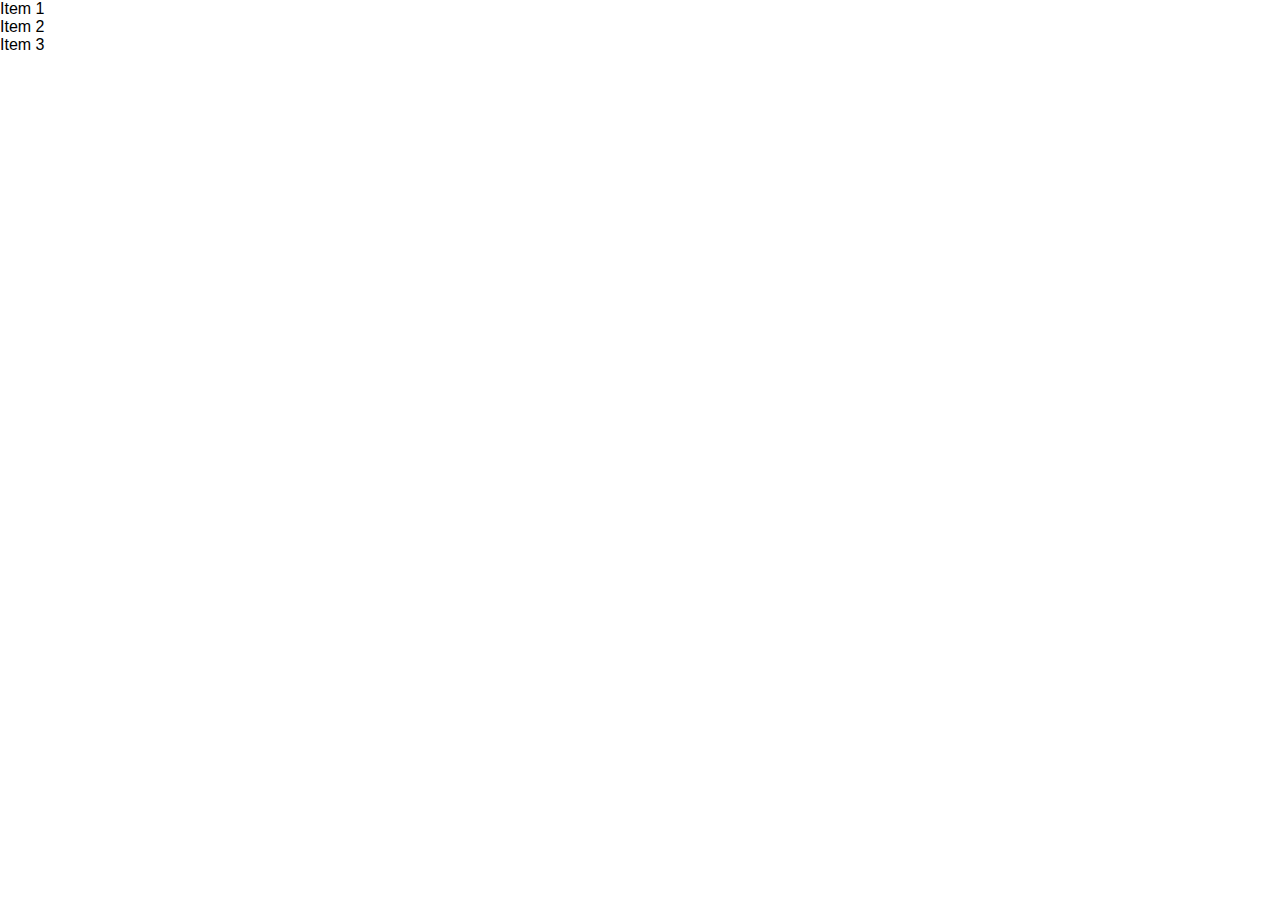
<file: index00.html>
<!DOCTYPE html>
<html lang="en">
<head>
  <meta charset="UTF-8">
  <meta name="viewport" content="width=device-width, initial-scale=1.0">
  <meta http-equiv="X-UA-Compatible" content="ie=edge">
  <title>Flexbox</title>
  <link rel="stylesheet" href="css/styles.css">
</head>
<body>
  <section class="container">
    <article class="item article-01">Item 1</article>
    <article class="item article-02">Item 2</article>
    <article class="item article-03">Item 3</article>
  </section>
</body>
</html>
</file>
<file: css/styles.css>
/* Reset CSS */
* {
  margin: 0;
  padding: 0;
  font-size: 100%;
  box-sizing: border-box;
  font-family: 'Open Sans', sans-serif;
}

ul {
  list-style: none;
}

a {
  text-decoration: none;
  cursor: pointer;
  opacity: 0.9;
}
a:hover {
  opacity: 1;
}

/* HEADER  */
header {
  background-color: #191c03;
  width: 100%;
  position: absolute;
  top: 0;
  left: 0;

  display: flex;
  justify-content: space-between;
  align-items: center;
  padding: 20px 50px;
}
header img {
  width: 200px;
}
header nav ul {
  display: flex;  
}
header nav ul li a {
 color: #FFF;
 font-weight: 600;
}
header nav ul li {
  margin: 0 15px;  
}
header nav ul li:first-child {
  margin-left: 0;
}
header nav ul li:last-child {
  margin-right: 0;
}
@media (max-width: 700px) {
  header {
    flex-direction: column;
  }
  header img {
    margin-bottom: 15px;
  }
  header nav ul li {
    text-align: center;
  }
}

/* HERO */
.hero {
  background-image: url(../img/hero.webp);
  background-size: cover;
  min-height: 100vh;
  color: #0275d8;
  text-align: center;

  display: flex;
  flex-direction: column;
  justify-content: flex-end;
  align-items: center;
  padding-bottom: 30px;
}
.hero h1 {
  font-size: 3.2rem;
  margin-bottom: 15px;
}
.hero h3 {
  font-size: 2rem;
  margin-bottom: 15px;
}
.hero .btn {
  background-color: #0275d8;
  color: #FFF;
  font-weight: 700;
  text-transform: uppercase;

  border-radius: 4px;
  padding: 20px 40px;
}
@media (max-width: 700px) {
  .hero h1 {
    font-size: 2.5rem;
  }
  .hero h3 {
    font-size: 1.6rem;
  }
}
@media (max-height: 520px) {
  .hero h1, .hero h3 {
    display: none;
  }
}
@media (max-height: 380px) {
  .hero .btn {
    display: none;
  }
}

/* CONHEÇA O HOTEL */
.conheca-o-hotel {
  display: flex;
  flex-direction: column;
  align-items: center;
  text-align: center;
  padding: 100px 50px;
}
.conheca-o-hotel h3 {
  font-size: 2rem;
  margin-bottom: 35px;
  color: #191c03;
}
.conheca-o-hotel p {
  max-width: 800px;
  margin-bottom: 35px;
  color: #191c03;
  text-align: center;
}
.conheca-o-hotel hr {
  width: 200px;
  height: 2px;
  background-color: #191c03;
  margin-bottom: 50px;
  border: none;
}
.conheca-o-hotel .grid {
  width: 100%;
  display: flex;
  flex-wrap: wrap;
}
.conheca-o-hotel .grid li {
  height: 350px;
  padding: 20px;
  border-radius: 4px;
  background-clip: content-box;
  background-size: cover;
  background-position: center;
}
.conheca-o-hotel .grid li.small {
  flex-basis: 40%;
}
.conheca-o-hotel .grid li.large {
  flex-basis: 60%;
}
@media (max-width: 700px) {
  .conheca-o-hotel .grid li.small, .conheca-o-hotel .grid li.large {
    flex-basis: 100%;
  }
}

/* CARACTERÍSTICAS */
.caracteristicas {
  display: flex;
  flex-direction: column;
  align-items: center;
  text-align: center;
  padding: 100px 50px;
  background-color: #191c03;
}
.caracteristicas h3 {
  font-size: 2rem;
  margin-bottom: 35px;
  color: #FFF;
}
.caracteristicas p {
  max-width: 800px;
  margin-bottom: 35px;
  color: #FFF;
  text-align: center;
}
.caracteristicas hr {
  width: 200px;
  height: 2px;
  background-color: #FFF;
  margin-bottom: 50px;
  border: none;
}
.caracteristicas .grid {
  width: 100%;
  display: flex;
  justify-content: center;
}
.caracteristicas .grid li {
  padding: 0 20px;
  text-align: center;
}
.caracteristicas .grid li i {
  color: #c3c63b;
  font-size: 3.5rem;
  margin-bottom: 30px;
}
.caracteristicas .grid li h4 {
  font-size: 1.5rem;
  color: #c3c63b;
}
@media (max-width: 850px) {
  .caracteristicas .grid {
    flex-direction: column;
  }
}

/* NEWSLETTER */
.newsletter {
  display: flex;
  flex-direction: column;
  text-align: center;
  align-items: center;
  padding: 100px 50px;
}
.newsletter h3 {
  font-size: 2rem;
  margin-bottom: 35px;
  color: #191c03;
}
.newsletter p {
  max-width: 800px;
  margin-bottom: 35px;
  color: #191c03;
  text-align: center;
}
.newsletter hr {
  width: 200px;
  height: 2px;
  background-color: #191c03;
  margin-bottom: 50px;
  border: none;
}
.newsletter form {
  display: flex;
  align-items: center;
  justify-content: center;
  flex-wrap: wrap;
  width: 80%;
  max-width: 800px;
}
.newsletter form input {
  padding: 8px;
  border: 1px solid #191c03;
  border-radius: 4px;
  margin-right: 15px;
  flex: 1;
}
.newsletter form button {
  padding: 8px;
  background-color: #c3c63b;
  color: #FFF;
  font-weight: 600;
  border: none;
  text-transform: uppercase;
  border-radius: 4px;
  cursor: pointer;
  opacity: 0.9;
}
.newsletter form button:hover {
  opacity: 1;
}
@media (max-width: 700px) {
  .newsletter form input {
    flex-basis: 100%;
    margin-bottom: 15px;
  }
}

/* FOOTER */
footer {
  display: flex;
  flex-direction: column;
  align-items: center;
  text-align: center;
  background-color: #191c03;
  padding: 50px 0;
}
footer ul {
  display: flex;
  margin-bottom: 25px;
}
footer ul li {
  margin-right: 10px;
}
footer ul li:last-child {
  margin-right: 0;
}
footer ul li a {
  color: #c3c63b; font-size: 2rem;
}
footer p {
  color: #c3c63b;
}
footer .copyright {
  font-size: 0.8rem !important;
}
footer #contatos {
  padding-bottom: 15px;
}
</file>
